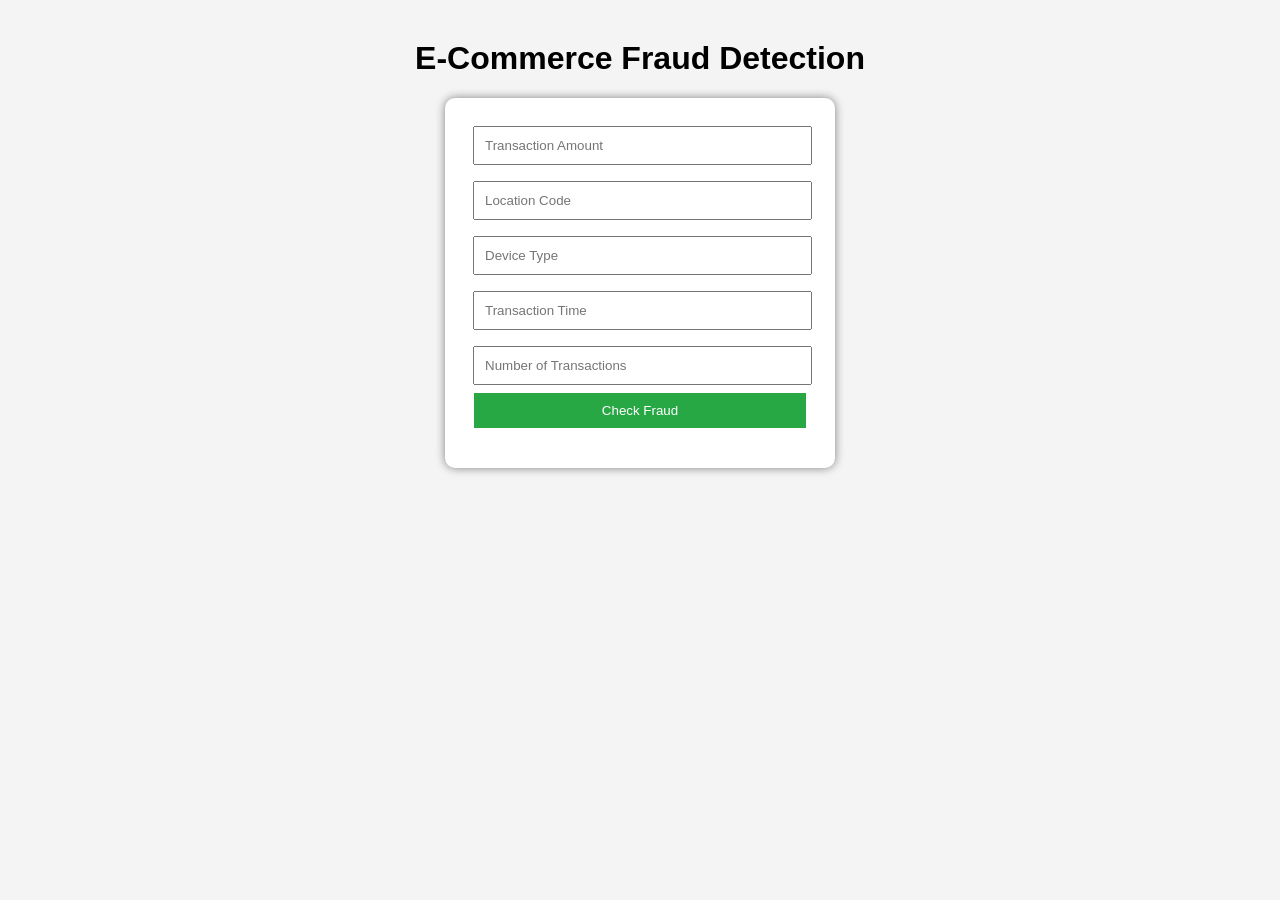
<file: fraud-detection-site/index.html>
<!DOCTYPE html>
<html>
<head>
<title>Fraud Detection System</title>
<link rel="stylesheet" href="style.css">
</head>

<body>

<h1>E-Commerce Fraud Detection</h1>

<div class="container">

<input type="number" id="amount" placeholder="Transaction Amount">

<input type="number" id="location" placeholder="Location Code">

<input type="number" id="device" placeholder="Device Type">

<input type="number" id="time" placeholder="Transaction Time">

<input type="number" id="transactions" placeholder="Number of Transactions">

<button onclick="checkFraud()">Check Fraud</button>

<h2 id="result"></h2>

</div>

<script src="script.js"></script>

</body>
</html>
</file>
<file: fraud-detection-site/style.css>
body{
font-family: Arial;
background:#f4f4f4;
text-align:center;
}

h1{
margin-top:40px;
}

.container{
background:white;
width:350px;
margin:auto;
padding:20px;
border-radius:10px;
box-shadow:0px 0px 10px gray;
}

input{
width:90%;
padding:10px;
margin:8px;
}

button{
width:95%;
padding:10px;
background:#28a745;
color:white;
border:none;
cursor:pointer;
}

button:hover{
background:#218838;
}
</file>
